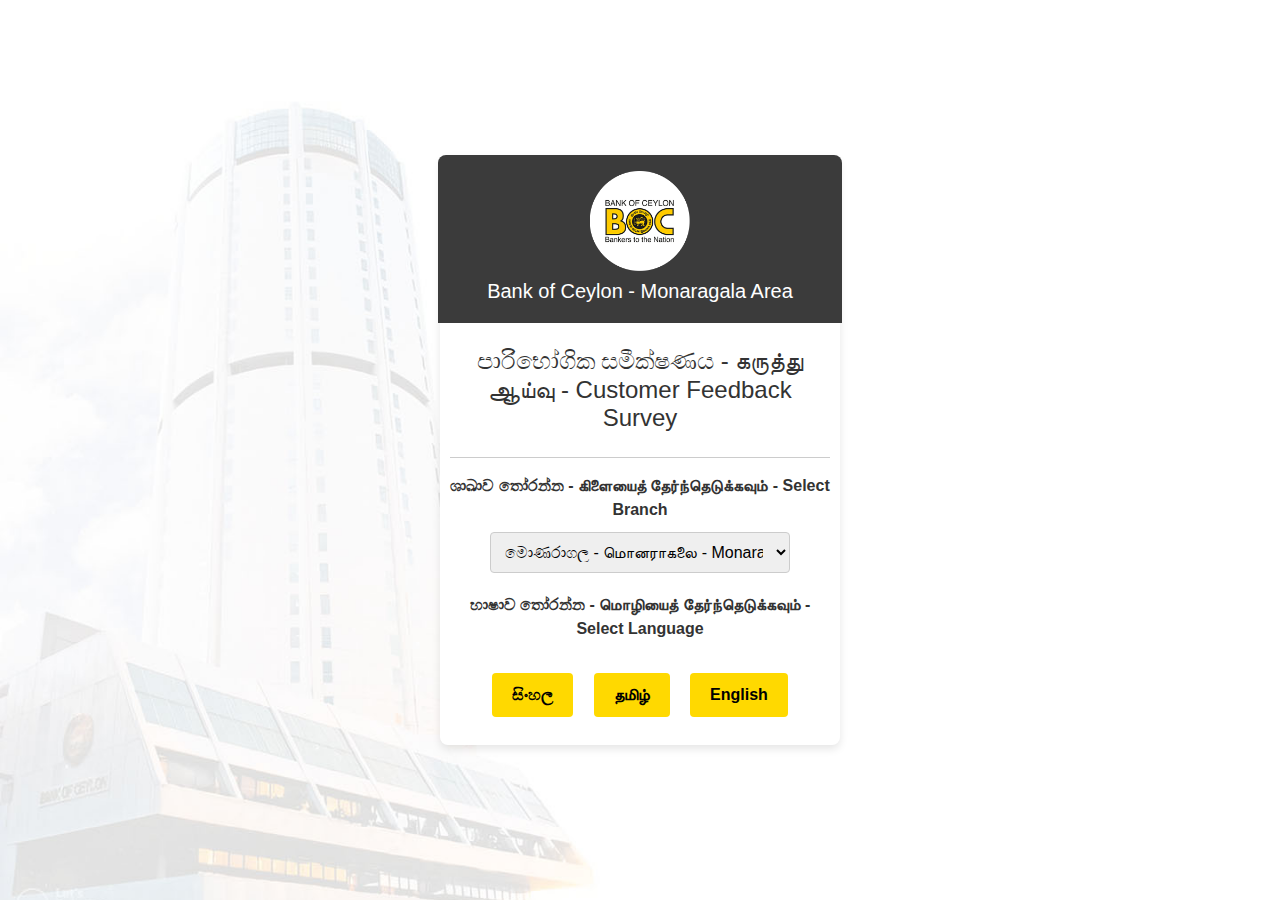
<file: index.html>
<!doctype html>
<html lang="en">

<head>
    <meta charset="utf-8">
    <meta name="viewport" content="width=device-width, initial-scale=1">
    <title>Welcome</title>
    <link rel="icon" type="image/png" href="Assets/Images/BOC_Logo_16_16_Pixels.jpg">
    <link href="https://cdn.jsdelivr.net/npm/bootstrap@5.3.3/dist/css/bootstrap.min.css" rel="stylesheet"
        integrity="sha384-QWTKZyjpPEjISv5WaRU9OFeRpok6YctnYmDr5pNlyT2bRjXh0JMhjY6hW+ALEwIH" crossorigin="anonymous">

    <link href="https://cdnjs.cloudflare.com/ajax/libs/font-awesome/5.15.4/css/all.min.css" rel="stylesheet">
    <link rel="stylesheet" href="styles_Landing_Page.css">

</head>

<body>

    <div class="container">
        <div class="form-container">

            <div class="row p-3">

                <div class="col-12 text-center">
                    <img src="Assets/Images/BOC_Logo_WZ_Rounded.png" class="img-fluid custom-shadow" width="100px"
                        height="100px" alt="">
                    <h5 class="text-center mb-1 mt-2 text-white">Bank of Ceylon - Monaragala Area</h5>

                </div>

            </div>

            <h4 class="text-center mt-4 mb-4">පාරිභෝගික සමීක්ෂණය - கருத்து ஆய்வு - Customer Feedback Survey</h4>
            <hr>

            <form id="MainForm">

                <label>ශාඛාව තෝරන්න - கிளையைத் தேர்ந்தெடுக்கவும் - Select Branch </label>
                <select id="Branch">
                    <option value="082">මොණරාගල - மொனராகலை - Monaragala</option>
                    <option value="700">මොණරාගල නගර - மொனராகலை நகரம் - Monaragala City</option>
                    <option value="620">ඇතිමලේ - எதிமலே - Ethimale</option>
                    <option value="416">සියඹලාණ්ඩුව - சியம்பலாண்டுவ - Siyambalanduwa</option>
                </select>

                <label>භාෂාව තෝරන්න - மொழியைத் தேர்ந்தெடுக்கவும் - Select Language </label>

                <div class="text-center mt-4">
                    <button type="button" class="btn btn-primary m-2"
                        onclick="navigateToPage('Sinhala')"><strong>සිංහල</strong></button>
                    <button type="button" class="btn btn-primary m-2"
                        onclick="navigateToPage('Tamil')"><strong>தமிழ்</strong></button>
                    <button type="button" class="btn btn-primary m-2"
                        onclick="navigateToPage('English')"><strong>English</strong></button>
                </div>

            </form>
        </div>
    </div>

    <script src="https://cdn.jsdelivr.net/npm/bootstrap@5.3.3/dist/js/bootstrap.bundle.min.js"
        integrity="sha384-YvpcrYf0tY3lHB60NNkmXc5s9fDVZLESaAA55NDzOxhy9GkcIdslK1eN7N6jIeHz"
        crossorigin="anonymous"></script>

    <script>
        let navigateToPage = lang => {
            sessionStorage.setItem("branch-num", JSON.stringify(Branch.value));

            if (lang === "Sinhala") {
                // Set to Sinhala page URL
            } else if (lang === "Tamil") {
                // Set to Tamil page URL
            } else if (lang === "English") {
                window.location.href = 'English.html';
            }

        }
    </script>

</body>

</html>
</file>
<file: styles_Landing_Page.css>
body {
    background-image: url('Assets/Images/Web_Desktop.jpg');
    background-size: cover;
    background-position: center;
    background-repeat: no-repeat;
    margin: 0;
    font-family: 'Arial', sans-serif;
    color: #333;
    overflow: auto;
}

/* Pseudo-element for background overlay with opacity */
body::before {
    content: "";

    top: 0;
    left: 0;
    width: 100%;
    height: 100%;
    background: rgba(255, 255, 255, 0.7);
    /* White overlay with 70% opacity */
    z-index: -1;
}

.container {
    display: flex;
    justify-content: center;
    align-items: center;
    min-height: 100vh;
    padding: 20px;
}

.form-container {
    background: #fff;
    padding-left: 10px;
    padding-right: 10px;
    padding-bottom: 20px;
    border-radius: 8px;
    box-shadow: 0 4px 8px rgba(0, 0, 0, 0.1);
    width: 100%;
    max-width: 400px;
    text-align: center;
}

.form-container h3 {
    margin-bottom: 20px;
    color: #007bff;
    /* Use primary color for headings */
}

.form-container label {
    font-weight: bold;
    display: block;
    margin-bottom: 10px;
}

.form-container select {
    width: 100%;
    max-width: 300px;
    /* Adjust the max-width as needed */
    padding: 10px;
    margin-bottom: 20px;
    border: 1px solid #ccc;
    border-radius: 4px;
}

.form-container button {
    background: #ffd900;
    color: #000000;
    border: none;
    padding: 10px 20px;
    border-radius: 4px;
    cursor: pointer;
    font-size: 16px;
    transition: background 0.3s ease;
}

.form-container button:hover {
    background: #000000;
    color: #ffffff;
}

.row {
    background-color: #3b3b3b;
    border-radius: 8px 8px 0 0;

}
</file>
